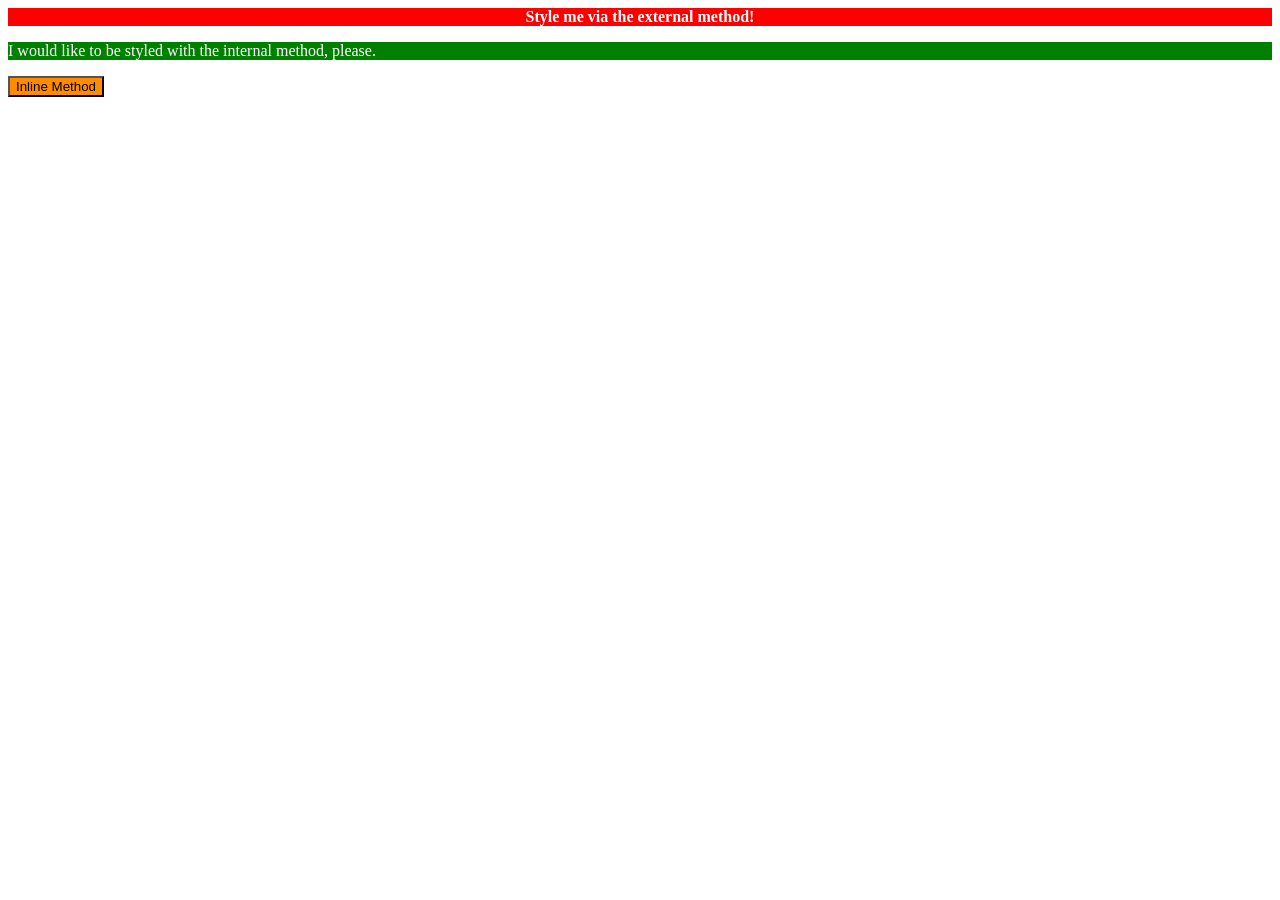
<file: foundations/intro-to-css/01-css-methods/index.html>
<!DOCTYPE html>
<html lang="en">
  <head>
    <meta charset="UTF-8">
    <meta http-equiv="X-UA-Compatible" content="IE=edge">
    <meta name="viewport" content="width=device-width, initial-scale=1.0">
    <title>Methods for Adding CSS</title>
    <link rel="stylesheet" href="styles.css">
    <style>
      p {
        background-color: green;
        color: white;

      }
    </style>
  </head>
  <body>
    <div>Style me via the external method!</div>
    <p>I would like to be styled with the internal method, please.</p>
    <button style="background-color: darkorange;">Inline Method</button>
  </body>
</html>
</file>
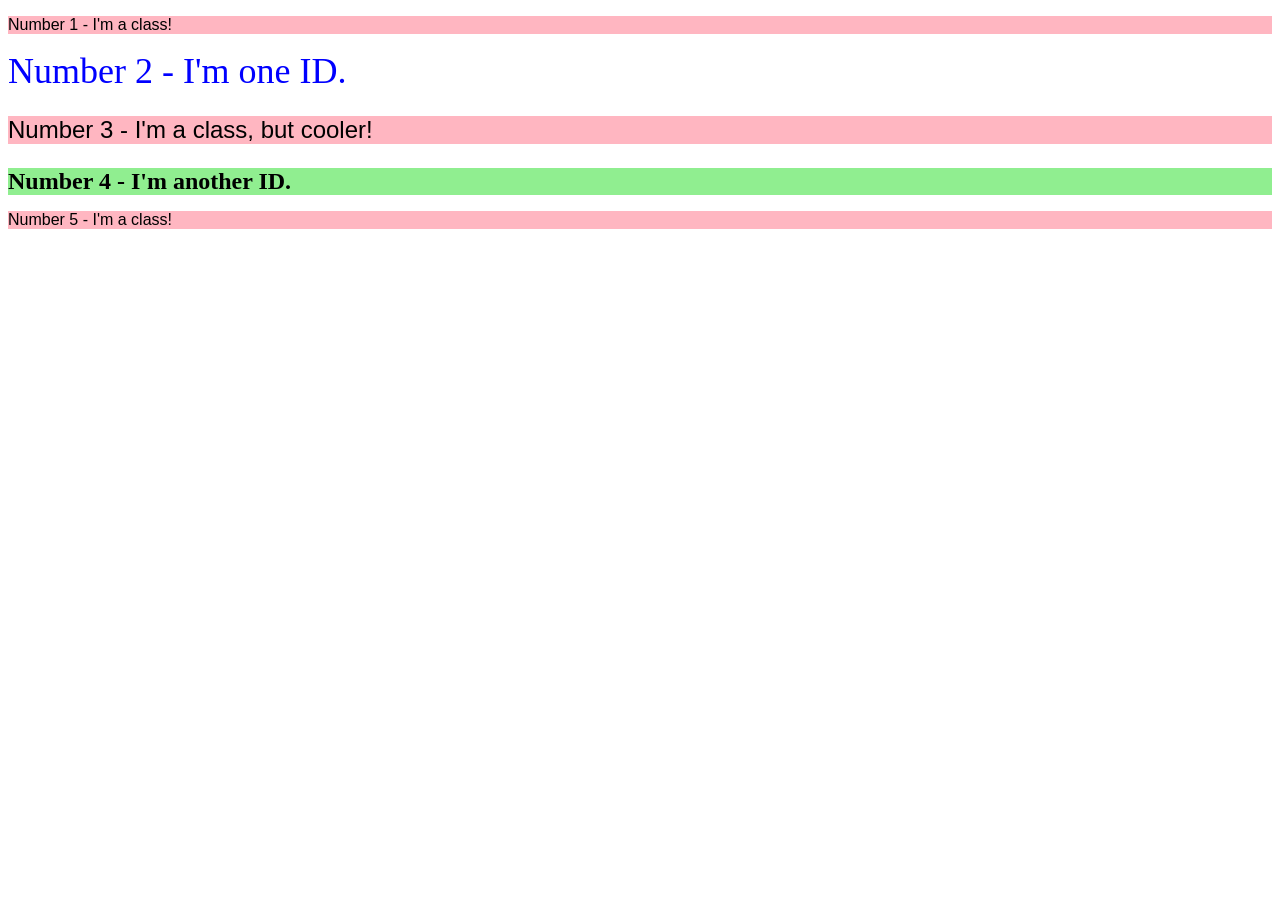
<file: foundations/intro-to-css/02-class-id-selectors/index.html>
<!DOCTYPE html>
<html lang="en">
  <head>
    <meta charset="UTF-8">
    <meta http-equiv="X-UA-Compatible" content="IE=edge">
    <meta name="viewport" content="width=device-width, initial-scale=1.0">
    <title>Class and ID Selectors</title>
    <link rel="stylesheet" href="style.css">
  </head>
  <body>
    <p class="odd">Number 1 - I'm a class!</p>
    <div id="second-element">Number 2 - I'm one ID.</div>
    <p class="odd" id="third-element">Number 3 - I'm a class, but cooler!</p>
    <div id="fourth-element">Number 4 - I'm another ID.</div>
    <p class="odd">Number 5 - I'm a class!</p>
  </body>
</html>
</file>
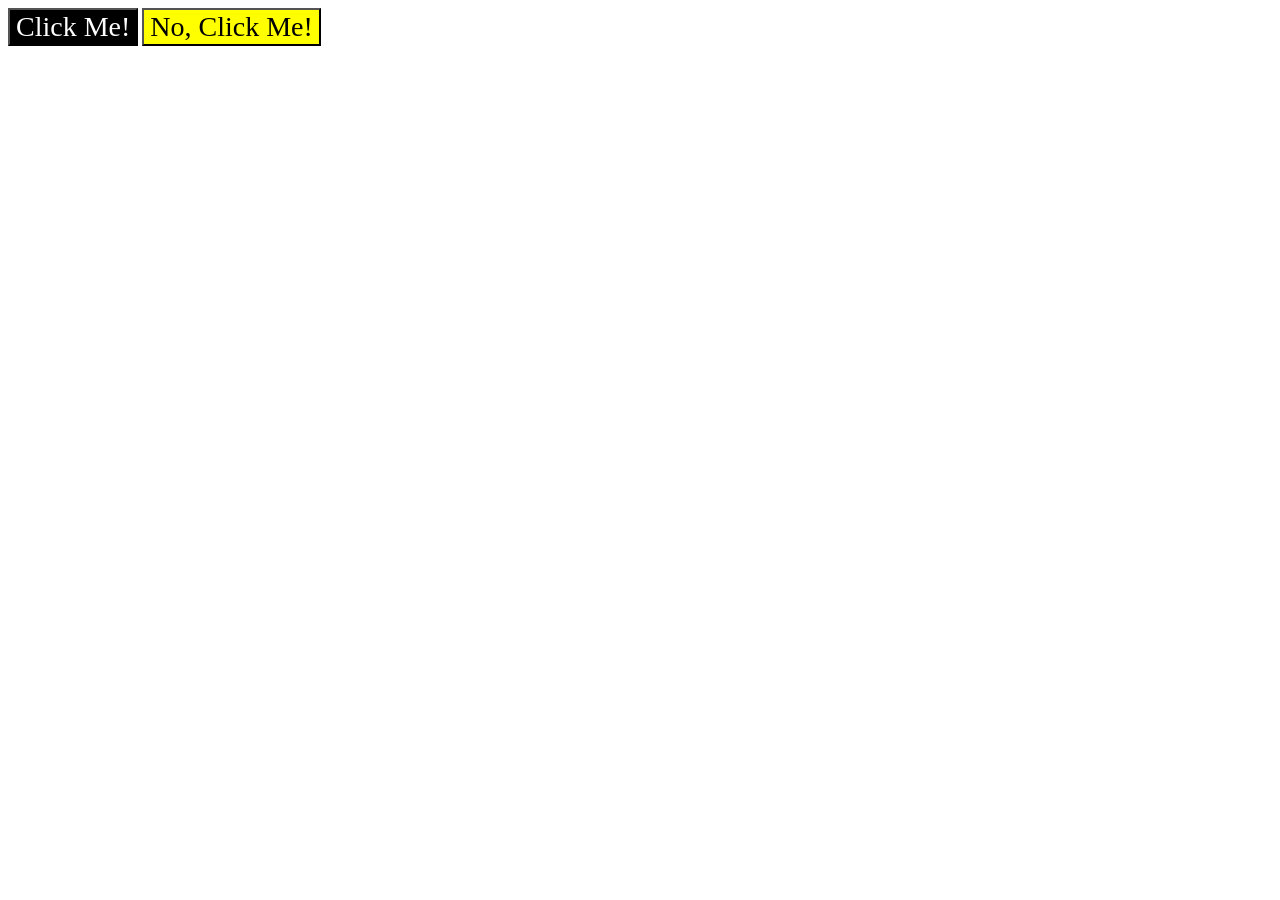
<file: foundations/intro-to-css/03-grouping-selectors/index.html>
<!DOCTYPE html>
<html lang="en">
  <head>
    <meta charset="UTF-8">
    <meta http-equiv="X-UA-Compatible" content="IE=edge">
    <meta name="viewport" content="width=device-width, initial-scale=1.0">
    <title>Grouping Selectors</title>
    <link rel="stylesheet" href="style.css">
  </head>
  <body>
    <button id="left-button">Click Me!</button>
    <button id="right-button">No, Click Me!</button>
  </body>
</html>
</file>
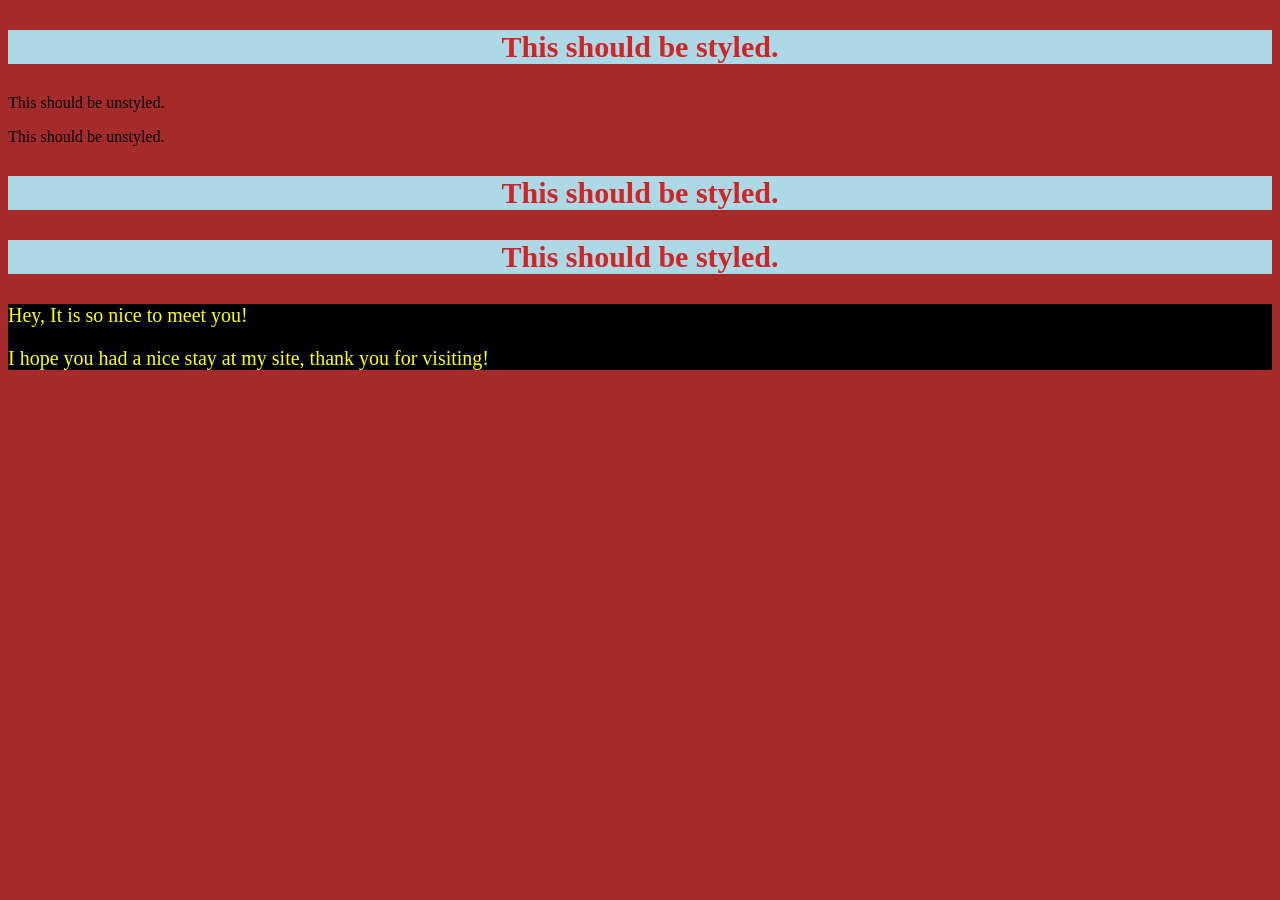
<file: foundations/intro-to-css/05-descendant-combinator/index.html>
<!doctype html>
<html lang="en">
  <head>
    <meta charset="UTF-8" />
    <meta http-equiv="X-UA-Compatible" content="IE=edge" />
    <meta name="viewport" content="width=device-width, initial-scale=1.0" />
    <title>Descendant Combinator</title>
    <link rel="stylesheet" href="style.css" />
  </head>
  <body>
    <div class="container">
      <p class="text">This should be styled.</p>
    </div>
    <p class="text">This should be unstyled.</p>
    <p class="text">This should be unstyled.</p>
    <div class="container">
      <p class="text">This should be styled.</p>
      <p class="text">This should be styled.</p>
    </div>
    <div class="styled">
      <p>Hey, It is so nice to meet you!</p>
      <p>I hope you had a nice stay at my site, thank you for visiting!</p>
    </div>
  </body>
</html>
</file>
<file: foundations/intro-to-css/01-css-methods/styles.css>
div {
    background-color: red;
    color: white;
    text-align: center;
    font-weight: bold;
}
</file>
<file: foundations/intro-to-css/02-class-id-selectors/style.css>
/* Add CSS Styling */
.odd {
    background-color: lightpink;
    font-family: Verdana, Geneva, Tahoma, sans-serif;
}
#second-element {
    color: blue;
    font-size: 36px;
}
#fourth-element {
    background-color: lightgreen;
    font-size: 24px;
    font-weight: bold;
}
.odd#third-element {
    font-size: 24px;
}
</file>
<file: foundations/intro-to-css/03-grouping-selectors/style.css>
/* Add CSS Styling */
button {
    font-size: 28px;
    font-family: 'Times New Roman', Times, serif, Arial, Helvetica, sans-serif;
}
#left-button {
    background-color: black;
    color: white;
}
#right-button {
    background-color: yellow;
    color: black;
}
</file>
<file: foundations/intro-to-css/05-descendant-combinator/style.css>
/* Add CSS Styling */
 .container .text {
    text-align: center;
    background-color: lightblue;
    color: rgb(204, 38, 38);
    font-size: 30px;
    font-weight: bold;
}
.styled {
    background-color: black;
    font-size: 20px;
    color: yellow;
}
body {
    background-color: brown;
}
</file>
